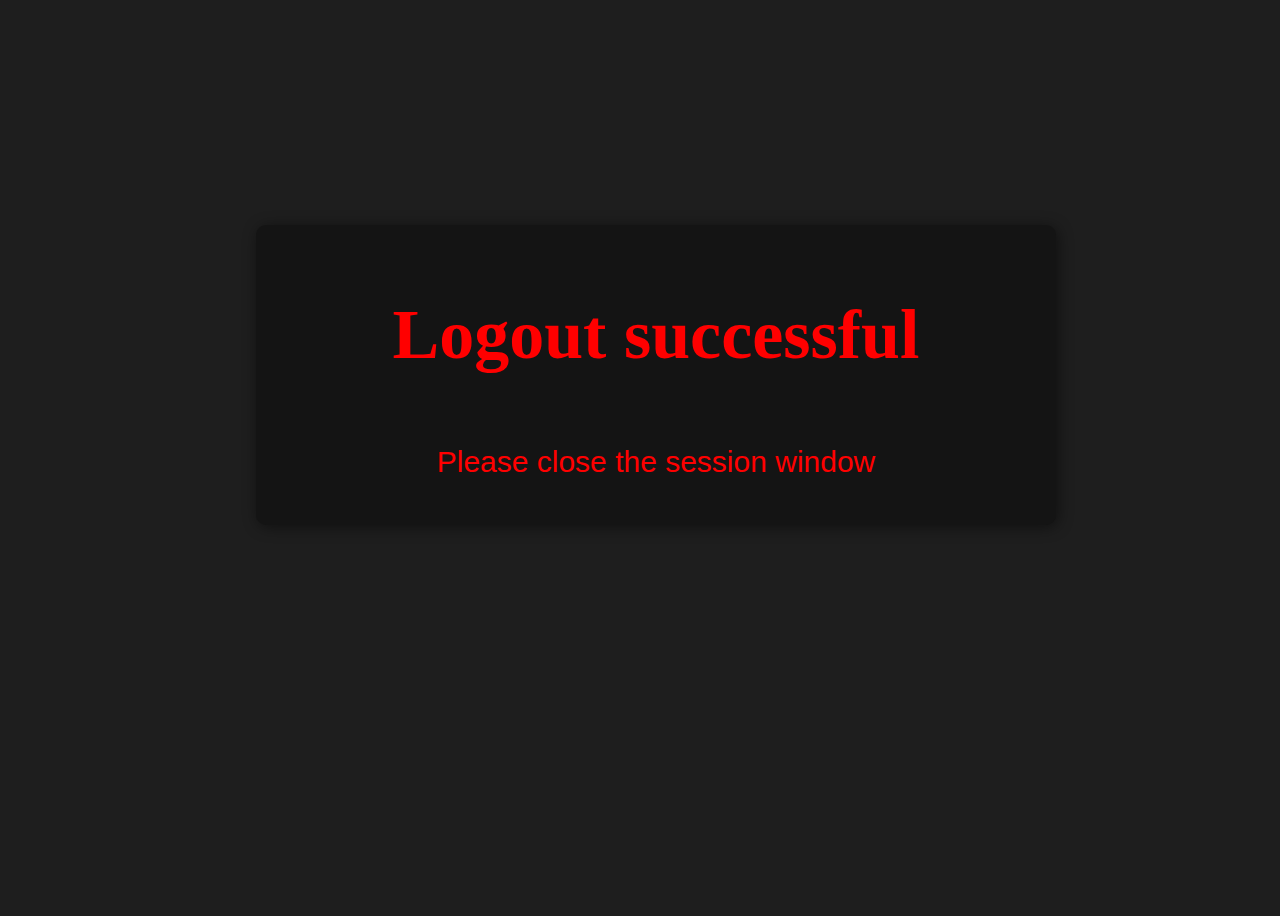
<file: signout.html>
<!DOCTYPE html>
<html lang="en">
<head>
    <meta charset="UTF-8">
    <meta http-equiv="X-UA-Compatible" content="IE=edge">
    <meta name="viewport" content="width=device-width, initial-scale=1.0">
    <title>Looged out</title>
    <link rel="stylesheet" href="style.css">
    <style>
        
    </style>
</head>
<body style="text-align: center;">
    <div class="log-out-div">
        <p style="font-size: 70px; font-weight: 900; font-family: Cambria, Cochin, Georgia, Times, 'Times New Roman', serif;">Logout successful</p>
        <p>Please close the session window</p>
    </div>
</body>
</html>
</file>
<file: style.css>
body{height: 100vh;background-size: cover;background-color: rgb(30,30,30);}
.col-3{background-color:rgb(20,20,20);}
.notification-area{visibility: hidden;box-shadow: 2px 2px 5px rgba(0,0,0,0.47);width: 300px;height: 400px;border-radius: 5px;position:absolute;z-index: 1;right: 140px;top: 80px;}
.friend-request-area{overflow-y: hidden;visibility: hidden;box-shadow: 2px 2px 5px rgba(0,0,0,0.47); width: 300px;height: 400px;border-radius: 5px;position:absolute;z-index: 1;right: 190px;top: 80px;}
.more-optons-area{visibility: hidden;box-shadow: 2px 2px 5px rgba(0,0,0,0.47);width: 300px;height: 400px;border-radius: 5px;position:absolute;z-index: 1;right: 80px;top: 80px;}
.col-body{background-color: rgb(30,30, 30);}
.col-in{background-color: rgb(0,0,0);}
.col-in-1{background-color: rgb(42,42,42);}
.container{position: fixed;top: 120px;left: 50px;right: 50px;bottom: 20px;display: flex;box-shadow: 0px 0px 40px rgba(0,0,0,0.82);}
.friends-container{height: 100%;min-height: 572.5px; width: 400px;min-width: 400px; display: flexbox;}
.profile-photo-bar{width: 100%;height: 20%;}
.friends-list{width: 100%;height: 77%;}
.chats-send-container{height: 100%; width: 1020px;min-width: 1020px;  display: flexbox;margin-left: 1px;}
.chat-area,.send-bar{display: flexbox;flex-direction: column;}
.title-bar{height: 10%;width:100%;min-width: 600px;}
.chat-area{height: 80%;width: 1020px;min-width: 600px;background-color: rgb(60,60,60);}
.send-bar{height: 10%; max-height: 60px; min-width: 600px;width: 100%;box-shadow: 0px 0px 10px rgba(0,0,0,0.82);}
.hr-1{height: 1px;outline:none;border: none;}
.send-options ,.text-area ,.send-btn{float: left;}
.text-area{width: 820px;height: 100%;}
.send-options{width: 100px;height: 100%;}
.send-btn{width: 100px;height: 100%;}
#text-input{width: 790px;height: 35px;margin-left: 12.5px;margin-top: 10px;border: none;border-radius: 25px;}
#send-icon{color: black;font-size: 20px;}
.md-18{font-size: 35px;color: rgb(5, 5, 5);margin-top: 10px;margin-left: 30%;}
.md-181{font-size: 35px;color: rgb(5, 5, 5);margin-top: 10px;float: right;margin-right: 25px;}
#search-box{width: 97%;border: none;border-radius: 25px;height: 30%;margin-left:1%;margin-right: 2%;color: white;}
.profile-icons{width: 98%;height: 70%;margin: 3px;}
.all-users-list{width: 390px; border-radius: 5px;height: 400px;overflow-y: scroll;overflow-x: hidden;position: absolute;z-index: 1;left: 5px;visibility: hidden;}
.ptr{cursor: pointer;}
.more-options{width: 200px;border: none; border-radius: 5px;height: 300px;visibility: hidden;position: absolute;z-index: 1;right: 50px;top:30px;}
.user-list-item{float: left;height: 50px;margin-left: 5px; margin-right:10px;width: 370px;display: flex;}
.md{font-size: 40px;margin-top: 5px;margin-left: 5px;color: white;}
.profile-photo{width: max-content;}
.name-user{width:340px;height: 100%;}
.user-name-name{font-size: 25;color: white;text-align: left;margin-left: 10px;max-width: 350px;overflow-y: hidden;overflow-x: hidden;}
.add-friend-icon{padding: 8px;}
.profile-photo,.name-user{display:flexbox;}
.add-friend-icon{display: flexbox;float: right;}
.md1{font-size: 30px;right: 10px;color: white;}
.md2{font-size: 30px;right: 10px;color: black;margin-top: 15px;margin-left: 10px;} 
.emo1{margin-left: 15px;}
.add-friend-icon:hover{cursor: pointer;}
.all-users-list::-webkit-scrollbar{visibility: hidden;}
.friend-request-area::-webkit-scrollbar{visibility: hidden;}
.emo-box{visibility: hidden;width: 985px;border-radius: 5px;min-width:600px;height: 300px;position: absolute;margin-top: 150px;margin-left: 25px;}
.attach-box{visibility: hidden;height: 350px;width: 70px;border-radius: 5px;position: absolute;margin-left: 50px;margin-top: 100px;}
.col-body{background-color: rgb(30,30, 30);}
.col-in{background-color: rgb(0,0,0);}
.col-in-1{background-color: rgb(42,42,42);}
.nav-bar{ position: fixed;top: 0;left: 0;right: 0;height: 80px;min-width: 1100px;}
.left-nav-bar{display: flex;float: left;height: 100px;}
.md1{font-size: 30px;color: white;}
.right-nav-bar{display: flex;float: right;height: 100px;}
.add-icons-container{display: flex;margin-top:25px;margin-right: 30px;}
.user-container{width: max-content;display: flex;margin-right: 150px;}
.user-container p{display: flexbox;margin-left: 10px;margin-right: 20px;margin-top: 30px;font-family: 'Franklin Gothic Medium', 'Arial Narrow', Arial, sans-serif;}
.user-container span{display: flexbox;}
.userlogo{margin-top: 20px;font-size: 50px;margin-left: 50px;}
.add-icons-container span{margin-right: 30px;display: flexbox;flex-direction: row;}
.companylogo{font-size: 60px;margin-left: 30px;margin-top: 10px;display: inline-block;}
.mdp{color: white;font-size: 25px;}
.left-navbar{display: flexbox;float: left;width: 30%;height: 100%;}
.right-navbar{display: flexbox;float: right;width:70%;height: 100%;}
.form-container{margin-right: 50px;margin-top: 25px;float: right;}
.company-container{display: flex;}
.companylogo{display: flexbox;float: left;text-shadow: 0px 0px 2px rgba(255,255,255,0.82);}
.nameofcompany{display: flexbox;float: right;margin-top: 25px;margin-left: 10px;font-size: 30px;color: white;text-shadow: 0px 0px 10px rgba(255, 255, 255, 0.82);font-weight: 900;font-family: Georgia, 'Times New Roman', Times, serif;}
input[type=text],input[type=email],input[type=password],input[type=date] {width: 200px; padding: 4px 5px;border-radius: 5px; font-family: 'Franklin Gothic Medium', 'Arial Narrow', Arial, sans-serif;font-size: 12px; color: #343034;border-color: #b1ecff;box-sizing: border-box;}
.submit{color: #089d32;background-color: white; border: 1px solid #089d32 ; border-radius: 5px;font-size: 15px;font-weight: 300;width: 200px; max-width: 100px;min-width: 100px;padding: 3px;float: right;cursor: pointer; margin-left: 5px; }
.submit:hover{color: white;background-color: #089d32;font-weight: 400;box-shadow: 0 0 15px #2ba805; cursor: pointer;text-shadow: 0 0 1px #0fa414, 0 0 10px #fcfcff;transition: transform 2;transform: translateX(5px);}
.reset1{color: red;background-color: white;border: 1px solid red;border-radius: 5px;font-size: 15px;font-weight: 300;width: 200px;max-width: 100px;min-width: 100px; padding: 10px;float: left;}
.reset1:hover{color: white;background-color: red;font-weight: 400;box-shadow: 0 0 15px #ec0b29;cursor: pointer;text-shadow: 0 0 1px #d50a14, 0 0 10px #fcfcff;transition: transform 2;transform: translate(5px,5px); }
.submit1{color: #089d32;background-color: white;border: 1px solid #089d32 ;border-radius: 5px;font-size: 15px;font-weight: 300;width: 200px;max-width: 100px;min-width: 100px;padding: 10px;float: right;}
.submit1:hover{color: white;background-color: #089d32;font-weight: 400;box-shadow: 0 0 15px #2ba805;cursor: pointer;text-shadow: 0 0 1px #0fa414, 0 0 10px #fcfcff; transition: transform 2;transform: translate(5px,5px); }
.user-address{visibility: hidden;}
.friend-request-area{box-shadow: 2px 2px 5px rgba(0,0,0,0.47); width: 300px;height: 400px;border-radius: 5px;position:absolute;z-index: 1;right: 190px;top: 80px;background-color: black;}
.recieved-request-list-item{display: block;width: 298px;margin-left: 1px;height: 50px;margin-top: 3px;}
.request-icon-name{margin-top: 2.5px;display: block;float: left;width: 170px}
.request-btn{color: white;height: 50px;display: block; float: right;font-weight: 900;margin-right: 3px;font-size: 14px;width: max-content;}
.nameofthesender{color: white;font-family: 'Alumni Sans', sans-serif;margin-top:12px;font-size: 14px;display: inherit;float: left;margin-left: 2px;margin-right: 2px;}
.sender-logo{display: inherit;float: left;margin-left: 3px;}
.md12{color: white;font-size: 45px;}
.cancel-btn{padding: 5px;border: none;border-radius: 5px;color: white;display: inherit;float: right;margin-top: 12px;background-color: red;}
.confirm-btn{padding: 5px;border: none;border-radius: 5px;color: white;display: inherit;float: left;margin-top:12px;margin-right: 2px;background-color: green;}
.confirm-btn:hover{cursor: pointer;;color: black;font-weight:bolder;box-shadow: -1px 3px 8px 5px rgba(10,241,55,0.6), inset 2px -2px 58px 5px rgba(255,255,255,1), 2px 1px 88px 4px rgba(255,255,255,1);}
.cancel-btn:hover{cursor: pointer;;color: black;font-weight:bolder;box-shadow: -1px 3px 8px 5px rgba(255,29,5,0.6), inset 2px -2px 58px 5px rgba(255,255,255,1), 2px 1px 88px 4px rgba(255,255,255,1);}
.friends-list-item{width: 396px;height: 50px;list-style: none;margin-left: 4px;display: block;overflow-y: hidden;overflow-x: hidden;}
.friends-list{overflow-y: scroll;overflow-x: hidden;}
.friends-list::-webkit-scrollbar{visibility: hidden;}
.name-of-friend{margin-left: 5px;float: left;font-family: 'Alumni Sans', sans-serif;font-family: 'Roboto', sans-serif; font-size: 20px;margin-top: 15px;color: white;}
.md23{font-size: 50px; color: white;float: left;}
.friendName{font-family: 'Alumni Sans', sans-serif; font-family: 'Roboto', sans-serif;width: max-content;display: flexbox;float: left;margin-left: 30px;color: rgb(5, 125, 138);font-weight: 700;font-size: 18px;height: auto;}
.log-out-div{box-shadow: 2px 2px 15px rgba(0,0,0,0.47);border-radius: 10px;border:none;width: 800px;height: 300px;background-color: rgb(20,20,20);position: absolute;top: 25%;left: 20%;}
.log-out-div p{color: red;font-size: 30px;font-family: 'Franklin Gothic Medium', 'Arial Narrow', Arial, sans-serif;}
.dialogue-box-other{font-family: 'Alumni Sans', sans-serif;font-family: 'Roboto', sans-serif;font-family: 'Ubuntu', sans-serif;max-width: 800px;
height: 50px;width: max-content;background-color: #262D31;border-radius: 10px;float: left;padding: 4px;height: max-content;overflow-wrap: 
break-word;overflow-x: hidden;color: rgb(142, 136, 136);}
.dialogue-box-me{font-family: 'Alumni Sans', sans-serif;font-family: 'Roboto', sans-serif;font-family: 'Ubuntu', sans-serif;max-width: 800px;      width: max-content;
height: max-content;background-color: #056162;float: right; margin-right: 10px;border-radius: 10px;padding: 4px;color: rgb(162, 162, 165);
overflow-wrap: break-word;overflow-x: hidden;}
.dialogue-box-container{ width: 100%; height: max-content;float: left;margin-left: 10px;margin-top: 10px;}
#text-input{font-family: 'Alumni Sans', sans-serif;font-family: 'Roboto', sans-serif;font-family: 'Ubuntu', sans-serif;color: white;padding-left: 10px;}
.chat-area{overflow-y:scroll;overflow-x: hidden;}
.chat-area::-webkit-scrollbar{visibility: hidden;}
.message-content{width: 100%;height: max-content;margin-left: 5px;margin-right: 5px;margin-top: 2px;}
.time-container{width: 100%;height: max-content;font-size: 12px;}
.time{float: right;margin-right: 10px;margin-bottom: 1px;margin-top: 4px;}
</file>
